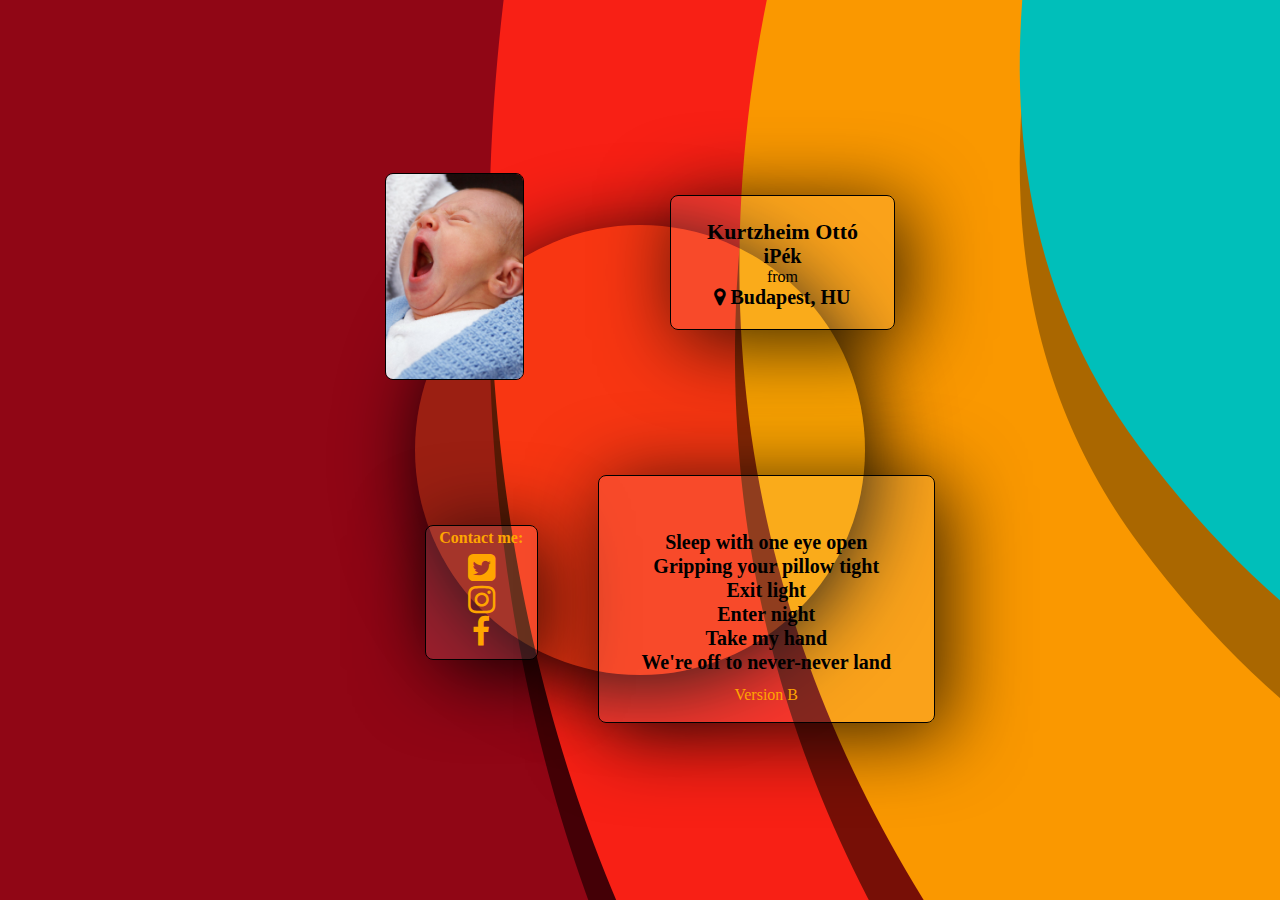
<file: index.html>
<!DOCTYPE html>
<html lang="hu">
<head>
  <meta charset="utf-8">
  <meta name="viewport" content="width=device-width">
  <title>My namecard</title>
  <link href="https://maxcdn.bootstrapcdn.com/font-awesome/4.7.0/css/font-awesome.min.css" rel="stylesheet">
  <link rel="stylesheet" type="text/css" href="styles.css">
</head>
<body>
<div class="frame">
 <div class="picture">
 <img src="assets/baby.jpg" alt="keszvagyok">
 </div>
 <div class="short-text right">
     <h1>Kurtzheim Ottó</h1>
     <p>iPék</p>
     <span>from</span>
     <p><i id="map" class="fa fa-map-marker"></i> Budapest, HU</p>
 </div>
 <div class="long-text right">
     <p id="verse">Sleep with one eye open

        <br>Gripping your pillow tight
        <br>Exit light
        <br>Enter night
        <br>Take my hand
        <br>We're off to never-never land</p>
     <footer><a href="index-v2.html" title="Version B" target="_blank">Version B</a></footer>
 </div>
 <div class="links">
     
    <section class="contact">
        <h2>Contact me:</h2>
        <ul>
            <li><a href="https://twitter.com/#" title="Twitter" class="social-icon" target="_blank"><i class="fa fa-2x fa-twitter-square" aria-hidden="true"></i></a></li>
            <li><a href="https://instagram.com/#" title="Instagram" class="social-icon" target="_blank"><i class="fa fa-2x fa-instagram" aria-hidden="true"></i></a></li>
            <li><a href="https://facebook.com/#" title="facebook" class="social-icon" target="_blank"><i class="fa fa-2x fa-facebook" aria-hidden="true"></i></a></li>
          </ul>
    
    </section>
</div>
</div>


</body>
</html>
</file>
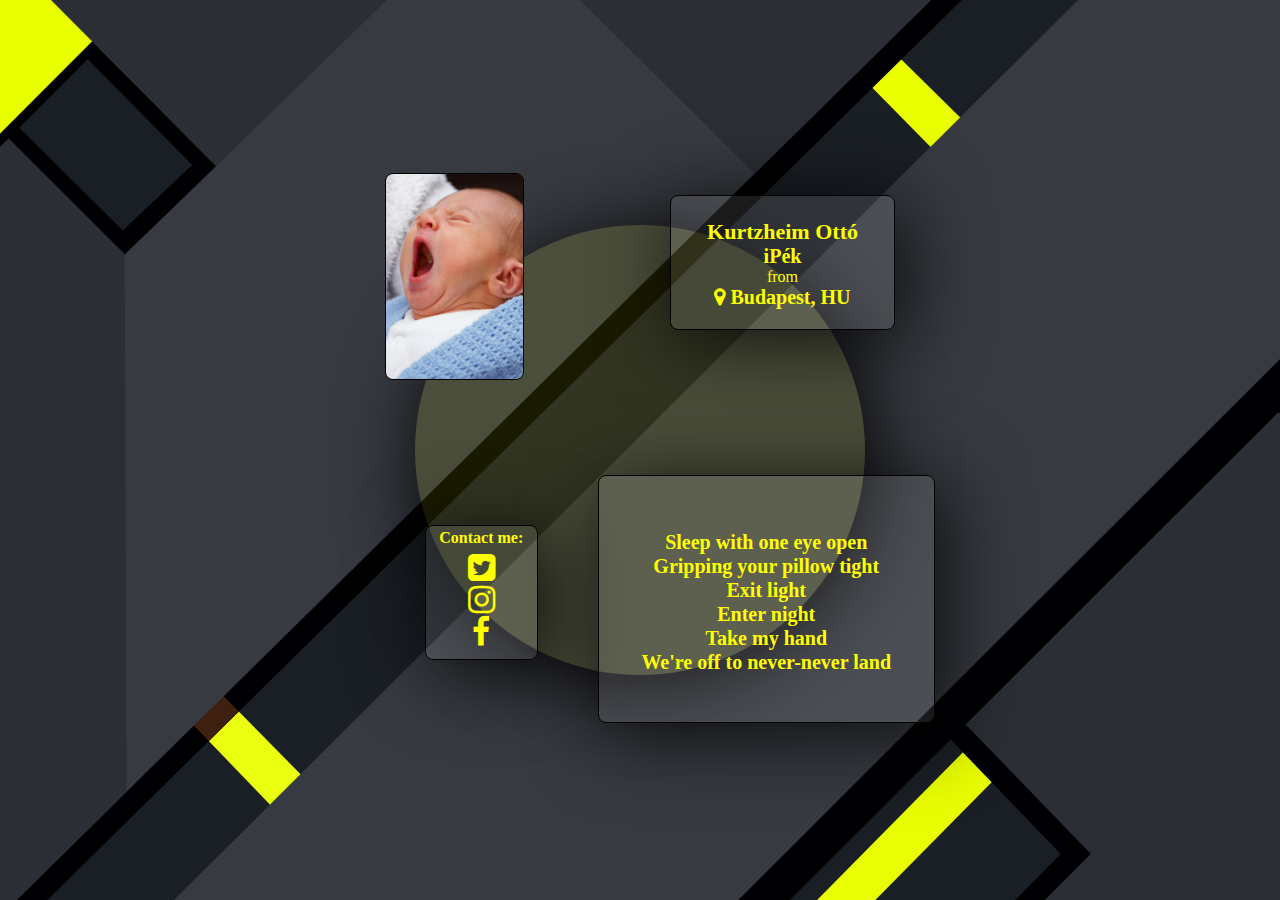
<file: index-v2.html>
<!DOCTYPE html>
<html lang="hu">
<head>
  <meta charset="utf-8">
  <meta name="viewport" content="width=device-width">
  <title>My namecard</title>
  <link href="https://maxcdn.bootstrapcdn.com/font-awesome/4.7.0/css/font-awesome.min.css" rel="stylesheet">
  <link rel="stylesheet" type="text/css" href="styles-v2.css">
</head>
<body>
<div class="frame">
 <div class="picture">
 <img src="assets/baby.jpg" alt="keszvagyok">
 </div>
 <div class="short-text right">
     <h1>Kurtzheim Ottó</h1>
     <p>iPék</p>
     <span>from</span>
     <p><i id="map" class="fa fa-map-marker"></i> Budapest, HU</p>
 </div>
 <div class="long-text right">
     <p id="verse">Sleep with one eye open
        <br>Gripping your pillow tight
        <br>Exit light
        <br>Enter night
        <br>Take my hand
        <br>We're off to never-never land</p>
 </div>
 <div class="links">
     
    <section class="contact">
        <h2>Contact me:</h2>
        <ul>
            <li><a href="https://twitter.com/#" title="Twitter" class="social-icon" target="_blank"><i class="fa fa-2x fa-twitter-square" aria-hidden="true"></i></a></li>
            <li><a href="https://instagram.com/#" title="Instagram" class="social-icon" target="_blank"><i class="fa fa-2x fa-instagram" aria-hidden="true"></i></a></li>
            <li><a href="https://facebook.com/#" title="facebook" class="social-icon" target="_blank"><i class="fa fa-2x fa-facebook" aria-hidden="true"></i></a></li>
          </ul>
    
    </section>
</div>
</div>


</body>
</html>
</file>
<file: styles.css>
.frame {background:hsla(60, 100%, 50%, .1);}


.short-text {background: blue;}
.long-text {background: yellow;}
.links {background: grey;}

* {
    margin: 0;
    padding: 0;
    box-sizing: border-box;
    font-size: 100%;
  }

  .frame {
    width: 450px;
    max-width: calc(100vw - 10px);
    height: 450px;
    border-radius: 50%;
    box-shadow: hsla(0, 0%, 0%, .9) 5px 10px 80px;
    }


    .right {float: right;}

  body {
    display: flex;
    justify-content: center;
    align-items: center;
  }

  body {
    height: 100vh;
  }

  img { height: 115%;
    width: auto;
    margin-top: -22px;
    border-radius: 8px;
    border-style: solid;
    border-width: 1px;
    transition: all 0.5s ease-in-out;}

    .picture {width: 40%;
        height: 40%;
        margin-top: -30px;
        margin-left: -30px;
        }


.short-text {width: 50%;
            height: 30%;
            margin-top: -180px;
            margin-right: -30px;
            border-style: solid;
            border-width: 1px;
            transition: all 0.5s ease-in-out;}

.links {width: 25%;
        height: 30%;
        margin-top: 150px;
        margin-left: 10px;
        text-align: center;
        padding: 3px;
        border-radius: 8px;
        box-shadow: hsla(0, 0%, 0%, .8) 10px 10px 80px;
        background-color: hsla(0, 0%, 100%, .1)}

.links {border-style: solid;
  border-width: 1px;}


.long-text {width: 75%;        
            height: 55%;
           margin-top: 100px;
           margin-right: -70px;
           transition: all 0.5s ease-in-out;}

body { background-image: url('assets/modern.png');
       background-repeat: no-repeat;
       background-position: center center;
       background-attachment: fixed;
            }
.short-text, .long-text {box-shadow: hsla(0, 0%, 0%, .8) 10px 10px 80px;
    background-color: hsla(0, 0%, 100%, .1);
        border-radius: 8px;
        text-align: center;
        padding: 5% 2%;
        border-style: solid;
            border-width: 1px;}
            


ul {
   list-style-type: none;
   margin-top: 5px;}            

i {color: orange;
  transition: all 0.5s ease-in-out;}

li {text-align: center;}

h1 {font-size: 22px;}

p {font-size: 20px;
   font-weight: 700;
   color: black;
  }

#map {color: black;}

img:hover {
    transform: scale(1.3);
    border-color: yellow;
  }

  .short-text:hover {
    transform: scale(1.3);
  border-color:yellow;}

  .long-text:hover {
    transform: scale(1.3);
  border-color:yellow;
  }

  i:hover {
    transform: scale(1.3);
  color:yellow;}

  #verse {padding: 10%;
  line-height: 1.2;
  transition: all 0.5s ease-in-out;}

  h2 {color: orange;}
  
  footer {text-align: center;
  margin-top: -20px;
  }

  a {color: orange;
  text-decoration: none;}
</file>
<file: styles-v2.css>
.frame {background:hsla(60, 100%, 50%, .1);}

.picture {background: ;}
.short-text {background: blue;}
.long-text {background: yellow;}
.links {background: grey;}

* {
    margin: 0;
    padding: 0;
    box-sizing: border-box;
    font-size: 100%;
  }

  .frame {
    width: 450px;
    max-width: calc(100vw - 10px);
    height: 450px;
    border-radius: 50%;
    box-shadow: hsla(0, 0%, 0%, .9) 5px 10px 80px;
    }


    .right {float: right;}

  body {
    display: flex;
    justify-content: center;
    align-items: center;
  }

  body {
    height: 100vh;
  }

  img { height: 115%;
    width: auto;
    margin-top: -22px;
    border-radius: 8px;
    border-style: solid;
    border-width: 1px;
    transition: all 0.5s ease-in-out;}

    .picture {width: 40%;
        height: 40%;
        margin-top: -30px;
        margin-left: -30px;
        }


.short-text {width: 50%;
            height: 30%;
            margin-top: -180px;
            margin-right: -30px;
            border-style: solid;
            border-width: 1px;
            transition: all 0.5s ease-in-out;}

.links {width: 25%;
        height: 30%;
        margin-top: 150px;
        margin-left: 10px;
        text-align: center;
        padding: 3px;
        border-radius: 8px;
        box-shadow: hsla(0, 0%, 0%, .8) 10px 10px 80px;
        background-color: hsla(0, 0%, 100%, .1)}

.links {border-style: solid;
  border-width: 1px;}


.long-text {width: 75%;        
            height: 55%;
           margin-top: 100px;
           margin-right: -70px;
           transition: all 0.5s ease-in-out;}

body { background-image: url('assets/art.png');
       background-repeat: no-repeat;
       background-position: center center;
       background-attachment: fixed;
            }
.short-text, .long-text {box-shadow: hsla(0, 0%, 0%, .8) 10px 10px 80px;
    background-color: hsla(0, 0%, 100%, .1);
        border-radius: 8px;
        text-align: center;
        padding: 5% 2%;
        border-style: solid;
            border-width: 1px;}
            


ul {
   list-style-type: none;
   margin-top: 5px;}            

i {color: yellow;
  transition: all 0.5s ease-in-out;}

li {text-align: center;}

h1 {font-size: 22px;
   color: yellow;}

p {font-size: 20px;
   font-weight: 700;
   color: yellow;
  }
span {color: yellow;}

#map {color: yellow;}

img:hover {
    transform: scale(1.3);
    border-color: yellow;
  }

  .short-text:hover {
    transform: scale(1.3);
  border-color:yellow;}

  .long-text:hover {
    transform: scale(1.3);
  border-color:yellow;
  }

  i:hover {
    transform: scale(1.3);
  color:yellow;}

  #verse {padding: 10%;
  line-height: 1.2;
  transition: all 0.5s ease-in-out;
  color: yellow;}

  h2 {color: yellow;}
</file>
